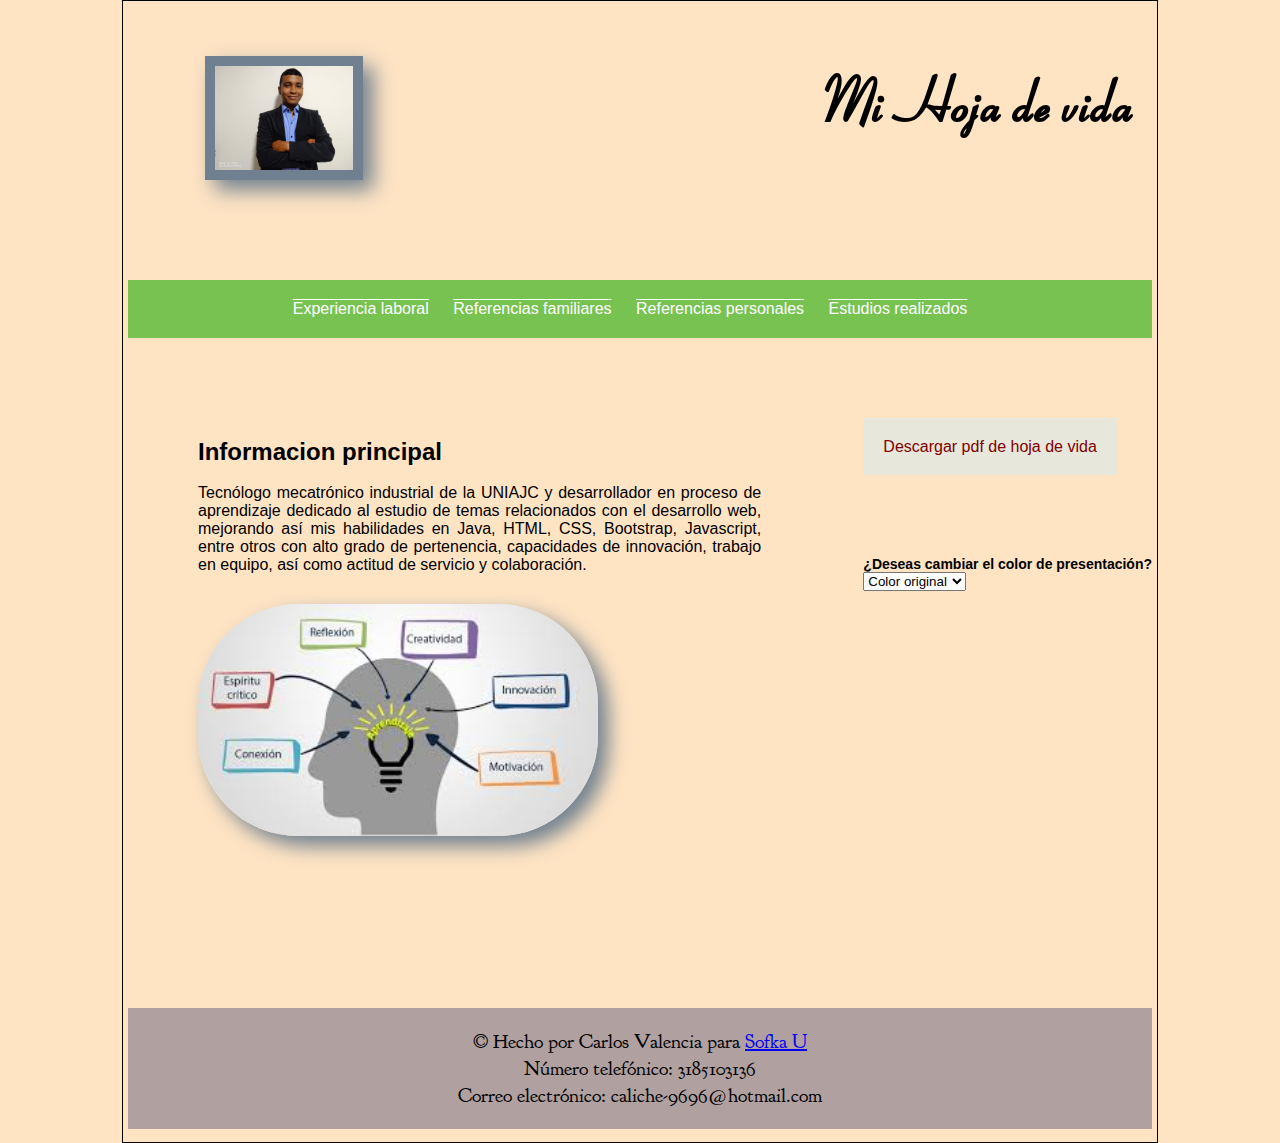
<file: index.html>
<!DOCTYPE html>
<html lang="es">
<head>
    <meta charset="UTF-8">
    <meta http-equiv="X-UA-Compatible" content="IE=edge">
    <meta name="viewport" content="width=device-width, initial-scale=1.0">
    <link href="css/styles.css" rel="stylesheet">
    <script src="js/archivo.js"></script>
    <title>Mi hoja de vida</title>
</head>
<body id="cuerpoPagina" class="fondo1" onload="acordeon">
    <header>
            <img src="img/Foto.jpeg" alt="Imagen de Carlos Valencia." >
            <h1>Mi Hoja de vida</h1>
    </header>

    <nav id="navegacion" class="colorNav1">
       <ul>
           <li>
               <a id="exp" href="experiencia.html">Experiencia laboral</a>
            </li>
            <li>
                <a id="reff" href="referencia_familiar.html">Referencias familiares</a>
            </li>
             <li>
                <a id="refp" href="referencia_personal.html">Referencias personales</a>
            </li>
            <li>
                <a id="est" href="estudios.html">Estudios realizados</a>
            </li>
        </ul>
    </nav>

    <main>
        <article>
                <h2>Informacion principal</h2>
                <br>
                <section>
                    Tecnólogo mecatrónico industrial de la UNIAJC y desarrollador en proceso de aprendizaje dedicado al estudio de temas relacionados con el desarrollo web, mejorando así mis habilidades en Java, HTML, CSS, Bootstrap, Javascript, entre otros con alto grado de pertenencia, capacidades de innovación, trabajo en equipo, así como actitud de servicio y colaboración.
                </section>
                <div>
                    <img src="img/aprendizaje.jpg" alt="imagen de aprendizaje">
                </div>
        </article>
        <aside>
            <a href="pdf/Hoja de vida Sofka.pdf" target="_blank">Descargar pdf de hoja de vida</a>
            <h1>¿Deseas cambiar el color de presentación?</h1>
            <select id="opcionesDeColor" class="selector" onchange="obtenerColor()">
              <option value="rgb(245,245,220)">  Color original</option>
              <option value="rgb(133, 79, 108)"> Color morado  </option>
              <option value="rgb(95, 95, 131)">  Color azul    </option>
              <option value="rgb(110, 92, 46)">  Color cafe    </option>
            </select>
          </aside>
    </main>
   

    <footer >
            © Hecho por Carlos Valencia para
            <a href="https://www.sofka.com.co/es/sofka-university/" target="_blank"> Sofka U </a> <br>
            Número telefónico: 3185103136 <br>
            Correo electrónico: caliche-9696@hotmail.com
    </footer>
</body>
</html>
</file>
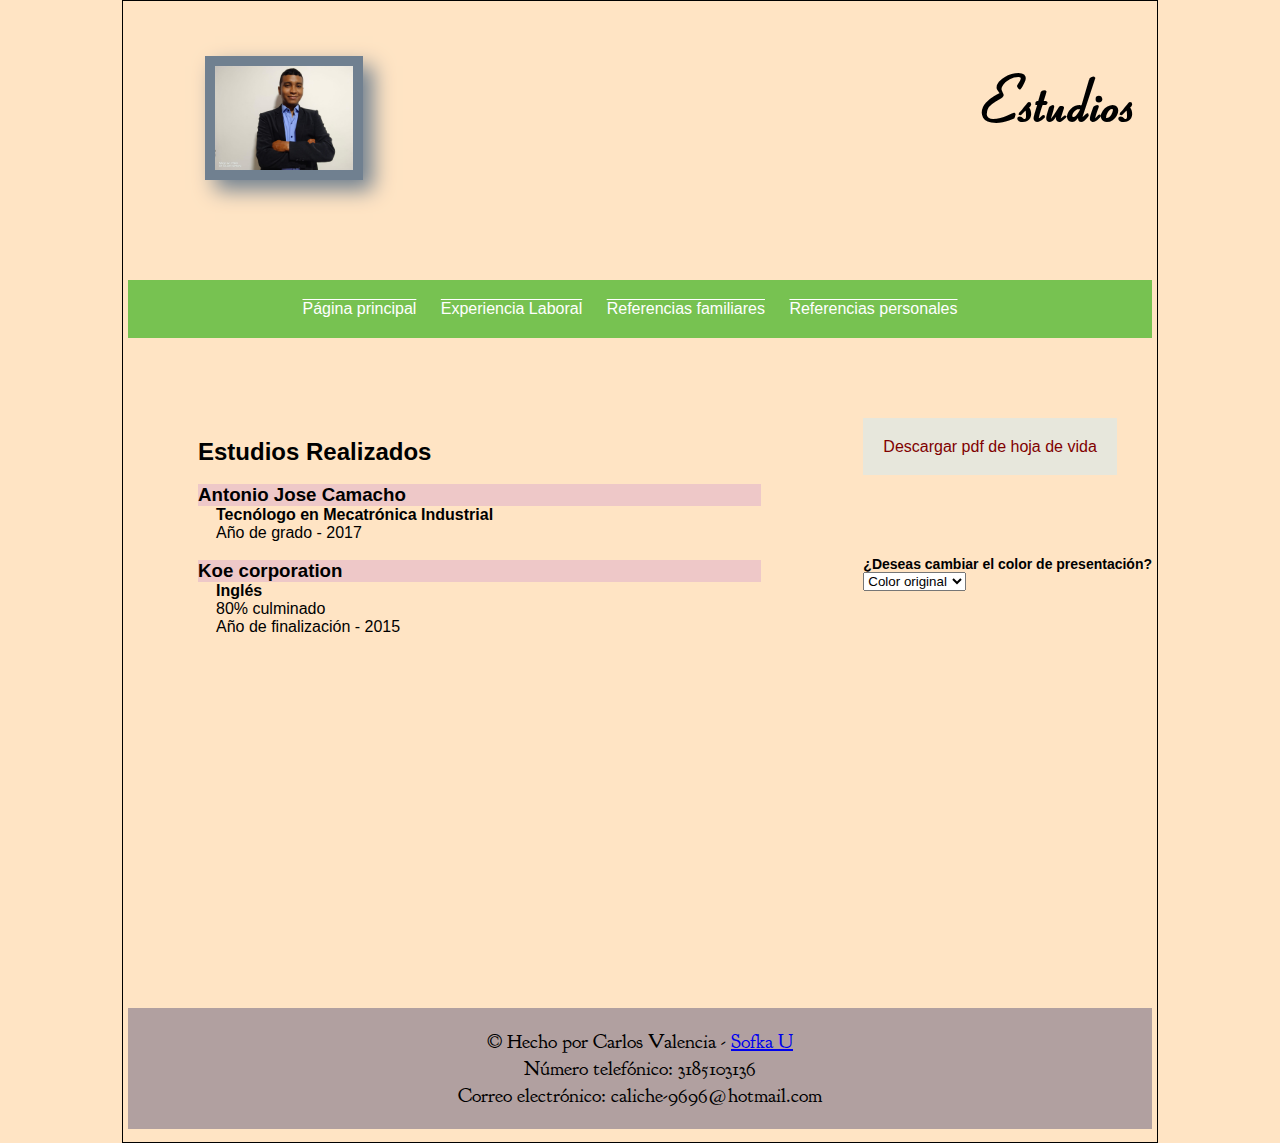
<file: estudios.html>
<!DOCTYPE html>
<html lang="es">
  <head>
    <meta charset="UTF-8" />
    <meta http-equiv="X-UA-Compatible" content="IE=edge" />
    <meta name="viewport" content="width=device-width, initial-scale=1.0" />
    <link href="css/styles.css" rel="stylesheet" />
    <script src="js/archivo.js"></script>
    <title>Estudios</title>
  </head>
  <body id="cuerpoPagina" class="fondo1" onload="acordeon()">
    <header>
      <img src="img/Foto.jpeg" alt="Imagen de Carlos Valencia." />
      <h1>Estudios</h1>
    </header>

    <nav id="navegacion" class="colorNav1">
      <ul>
        <li>
          <a href="index.html">Página principal</a>
        </li>
        <li>
          <a href="experiencia.html">Experiencia Laboral</a>
        </li>
        <li>
          <a href="referencia_personal.html">Referencias familiares</a>
        </li>
        <li>
          <a href="referencia_personal.html">Referencias personales</a>
        </li>
      </ul>
    </nav>

    <main>
      <article>
        <h2>Estudios Realizados</h2>
        <br />

        <h3 class="tituloAcordeon">Antonio Jose Camacho</h3>
        <div class="contenidoAcordeon1">
          <p>
            <b>Tecnólogo en Mecatrónica Industrial</b><br />
            Año de grado - 2017
          </p>
        </div>

        <br />

        <h3 class="tituloAcordeon">Koe corporation</h3>
        <div class="contenidoAcordeon1">
          <p>
            <b>Inglés</b> <br />
            80% culminado <br />
            Año de finalización - 2015
          </p>
        </div>
      </article>
      <aside>
        <a href="pdf/Hoja de vida Sofka.pdf" target="_blank">Descargar pdf de hoja de vida</a>
        <h1>¿Deseas cambiar el color de presentación?</h1>
        <select id="opcionesDeColor" class="selector" onchange="obtenerColor()">
          <option value="rgb(245,245,220)">  Color original</option>
          <option value="rgb(133, 79, 108)"> Color morado  </option>
          <option value="rgb(95, 95, 131)">  Color azul    </option>
          <option value="rgb(110, 92, 46)">  Color cafe    </option>
        </select>
      </aside>
    </main>

    <footer>
      © Hecho por Carlos Valencia -
      <a href="https://www.sofka.com.co/es/sofka-university/" target="_blank">
        Sofka U
      </a>
      <br />
      Número telefónico: 3185103136 <br />
      Correo electrónico: caliche-9696@hotmail.com
    </footer>
  </body>
</html>
</file>
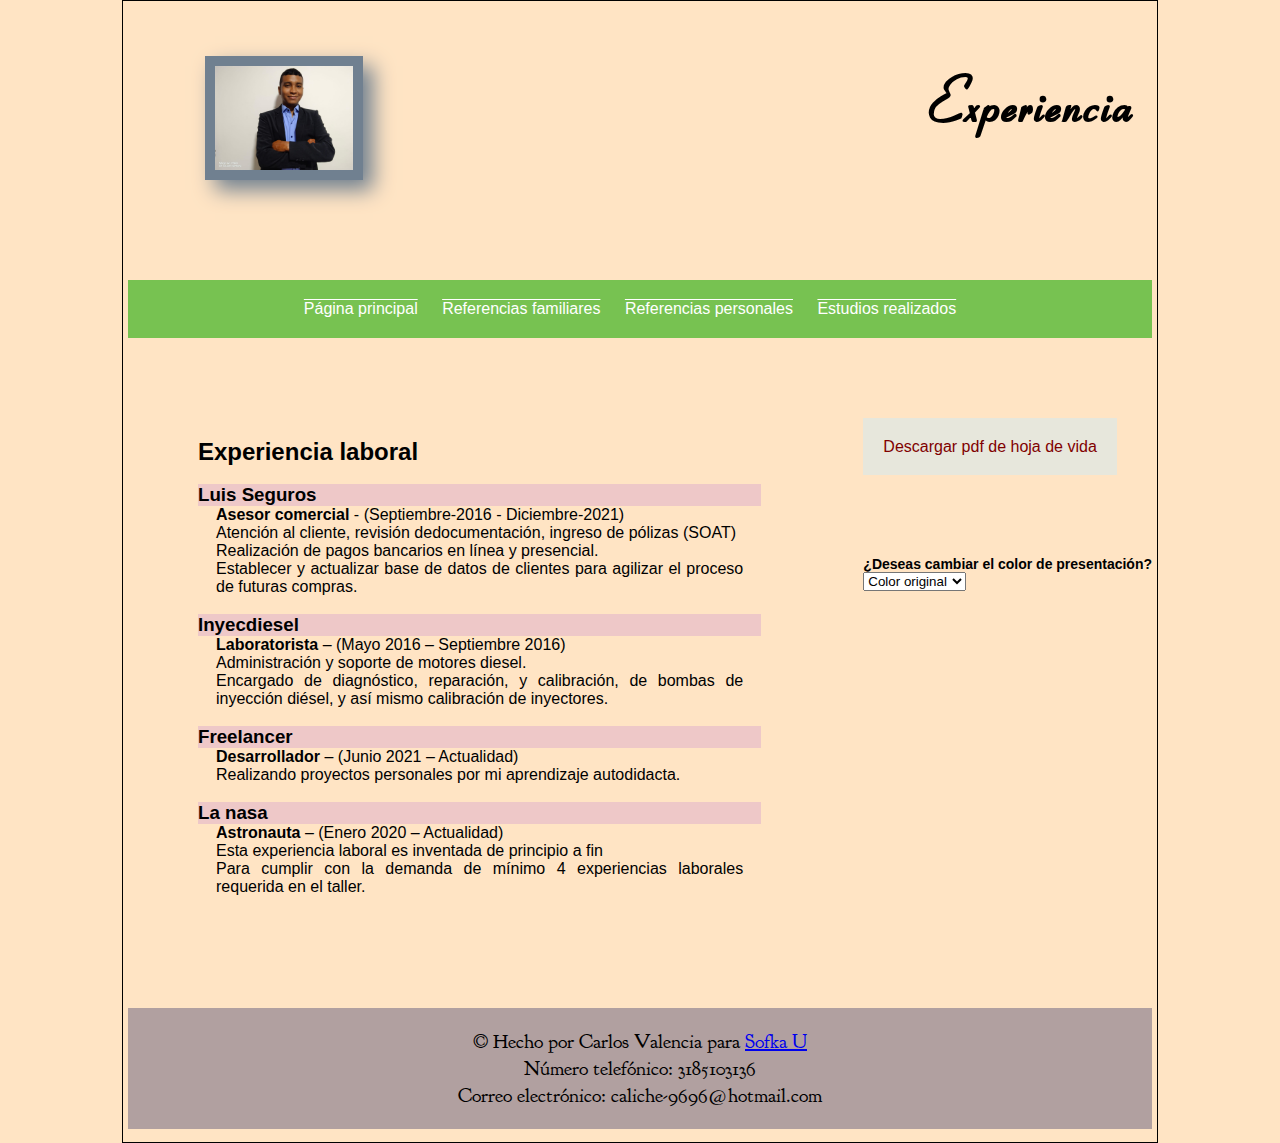
<file: experiencia.html>
<!DOCTYPE html>
<html lang="es">
  <head>
    <meta charset="UTF-8" />
    <meta http-equiv="X-UA-Compatible" content="IE=edge" />
    <meta name="viewport" content="width=device-width, initial-scale=1.0" />
    <link href="css/styles.css" rel="stylesheet" />
    <script src="js/archivo.js"></script>
    <title>Experiencia Laboral</title>
  </head>
  <body id="cuerpoPagina" class="fondo1" onload="acordeon()">
    <header>
      <img src="img/Foto.jpeg" alt="Imagen de Carlos Valencia." />
      <h1>Experiencia</h1>
    </header>

    <nav id="navegacion" class="colorNav1">
      <ul>
        <li>
          <a href="index.html">Página principal</a>
        </li>
        <li>
          <a href="referencia_familiar.html">Referencias familiares</a>
        </li>
        <li>
          <a href="referencia_personal.html">Referencias personales</a>
        </li>
        <li>
          <a href="estudios.html">Estudios realizados</a>
        </li>
      </ul>
    </nav>

    <main>
      <article>
        <h2>Experiencia laboral</h2>
        <br />

        <h3 class="tituloAcordeon">Luis Seguros</h3>
        <div class="contenidoAcordeon1">
          <p>
            <b>Asesor comercial</b> - (Septiembre-2016 - Diciembre-2021)
            <br />
            Atención al cliente, revisión dedocumentación, ingreso de pólizas
            (SOAT) <br />
            Realización de pagos bancarios en línea y presencial.<br />
            Establecer y actualizar base de datos de clientes para agilizar el
            proceso de futuras compras.
          </p>
        </div>

        <br />

        <h3 class="tituloAcordeon">Inyecdiesel</h3>
        <div class="contenidoAcordeon1">
          <p>
            <b>Laboratorista</b> – (Mayo 2016 – Septiembre 2016) <br />
            Administración y soporte de motores diesel. <br />
            Encargado de diagnóstico, reparación, y calibración, de bombas de
            inyección diésel, y así mismo calibración de inyectores.
          </p>
        </div>

        <br />

        <h3 class="tituloAcordeon">Freelancer</h3>
        <div class="contenidoAcordeon1">
          <p>
            <b>Desarrollador</b> – (Junio 2021 – Actualidad) <br />
            Realizando proyectos personales por mi aprendizaje autodidacta.
            <br />
          </p>
        </div>
        <br />

        <h3 class="tituloAcordeon">La nasa</h3>
        <div class="contenidoAcordeon1">
          <p>
            <b>Astronauta</b> – (Enero 2020 – Actualidad) <br />
            Esta experiencia laboral es inventada de principio a fin <br />
            Para cumplir con la demanda de mínimo 4 experiencias laborales
            requerida en el taller.
          </p>
        </div>
      </article>
      <aside>
        <a href="pdf/Hoja de vida Sofka.pdf" target="_blank">Descargar pdf de hoja de vida</a>
        <h1>¿Deseas cambiar el color de presentación?</h1>
        <select id="opcionesDeColor" class="selector" onchange="obtenerColor()">
          <option id="original"     value="rgb(245,245,220)">  Color original</option>
          <option id="color morado" value="rgb(133, 79, 108)"> Color morado  </option>
          <option id="color azul"   value="rgb(95, 95, 131)">  Color azul    </option>
          <option id="color cafe"   value="rgb(110, 92, 46)">  Color cafe    </option>
        </select>
      </aside>
    </main>

    <footer>
      © Hecho por Carlos Valencia para
      <a href="https://www.sofka.com.co/es/sofka-university/" target="_blank">
        Sofka U
      </a>
      <br />
      Número telefónico: 3185103136 <br />
      Correo electrónico: caliche-9696@hotmail.com
    </footer>
  </body>
</html>

<!-- <h1>¿Deseas cambiar el color de presentación?</h1>
<select id="opcionesDeColor" class="selector" onchange="ShowSelected();">
  <option value="white">Color original</option>
  <option value="rgb(133, 79, 108)">Color morado</option>
  <option value="blue">Color azul</option>
  <option value="black">Color negro</option>
</select> -->

<!-- <h1>¿Deseas cambiar el color de presentación?</h1>
        <select id="opcionesDeColor" class="selector">
          <option value="1">Color original</option>
          <option value="2">Color morado</option>
          <option value="3" data-color="blue">Color azul</option>
          <option value="4">Color cafe</option>
        </select> -->
</file>
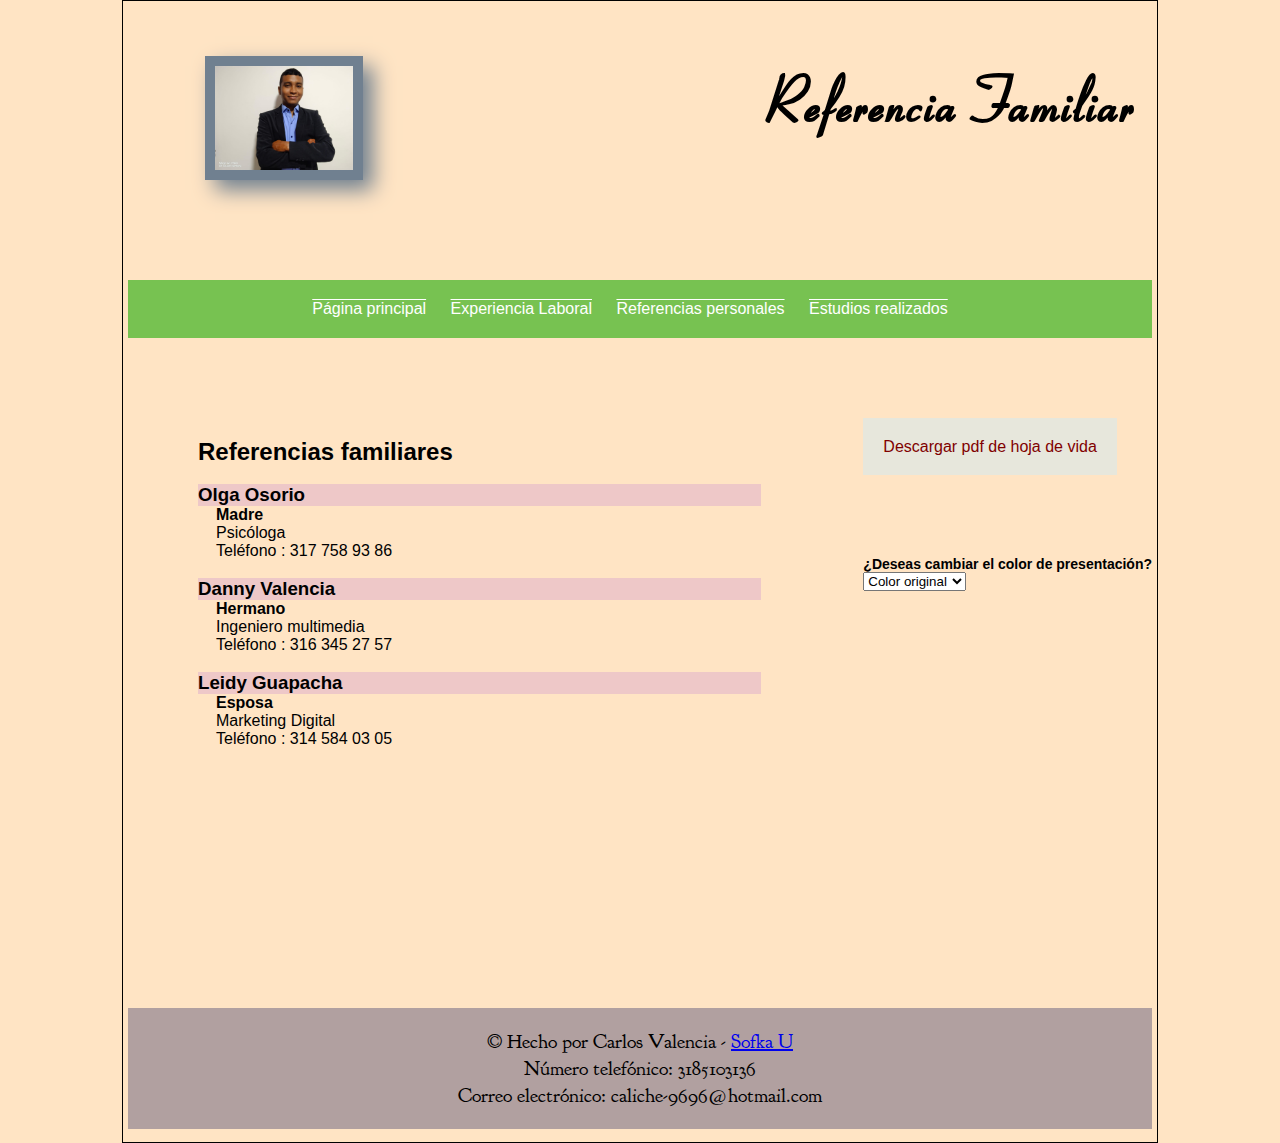
<file: referencia_familiar.html>
<!DOCTYPE html>
<html lang="es">
  <head>
    <meta charset="UTF-8" />
    <meta http-equiv="X-UA-Compatible" content="IE=edge" />
    <meta name="viewport" content="width=device-width, initial-scale=1.0" />
    <link href="css/styles.css" rel="stylesheet" />
    <script src="js/archivo.js"></script>
    <title>Referencia familiar</title>
  </head>
  <body id="cuerpoPagina" class="fondo1" onload="acordeon()">
    <header>
      <img src="img/Foto.jpeg" alt="Imagen de Carlos Valencia." />
      <h1>Referencia Familiar</h1>
    </header>

    <nav id="navegacion" class="colorNav1">
      <ul>
        <li>
          <a href="index.html">Página principal</a>
        </li>
        <li>
          <a href="experiencia.html">Experiencia Laboral</a>
        </li>
        <li>
          <a href="referencia_personal.html">Referencias personales</a>
        </li>
        <li>
          <a href="estudios.html">Estudios realizados</a>
        </li>
      </ul>
    </nav>

    <main>
      <article>
        <h2>Referencias familiares</h2>
        <br />

        <h3 class="tituloAcordeon">Olga Osorio</h3>
        <div class="contenidoAcordeon1">
        <p>
          <b>Madre</b><br />
          Psicóloga<br />
          Teléfono : 317 758 93 86
        </p>
    </div>

        <br/>

        <h3 class="tituloAcordeon">Danny Valencia</h3>
        <div class="contenidoAcordeon1">
        <p>
          <b>Hermano</b> <br />
          Ingeniero multimedia <br />
          Teléfono : 316 345 27 57
        </p>
    </div>

        <br />

        <h3 class="tituloAcordeon">Leidy Guapacha</h3>
        <div class="contenidoAcordeon1">
        <p>
          <b>Esposa</b><br />
          Marketing Digital<br />
          Teléfono : 314 584 03 05
        </p>
    </div>
      </article>
      <aside>
        <a href="pdf/Hoja de vida Sofka.pdf" target="_blank">Descargar pdf de hoja de vida</a>
        <h1>¿Deseas cambiar el color de presentación?</h1>
        <select id="opcionesDeColor" class="selector" onchange="obtenerColor()">
          <option value="rgb(245,245,220)">  Color original</option>
          <option value="rgb(133, 79, 108)"> Color morado  </option>
          <option value="rgb(95, 95, 131)">  Color azul    </option>
          <option value="rgb(110, 92, 46)">  Color cafe    </option>
        </select>
      </aside>
    </main>

    <footer>
      © Hecho por Carlos Valencia -
      <a href="https://www.sofka.com.co/es/sofka-university/" target="_blank">
        Sofka U
      </a>
      <br />
      Número telefónico: 3185103136 <br />
      Correo electrónico: caliche-9696@hotmail.com
    </footer>
  </body>
</html>
</file>
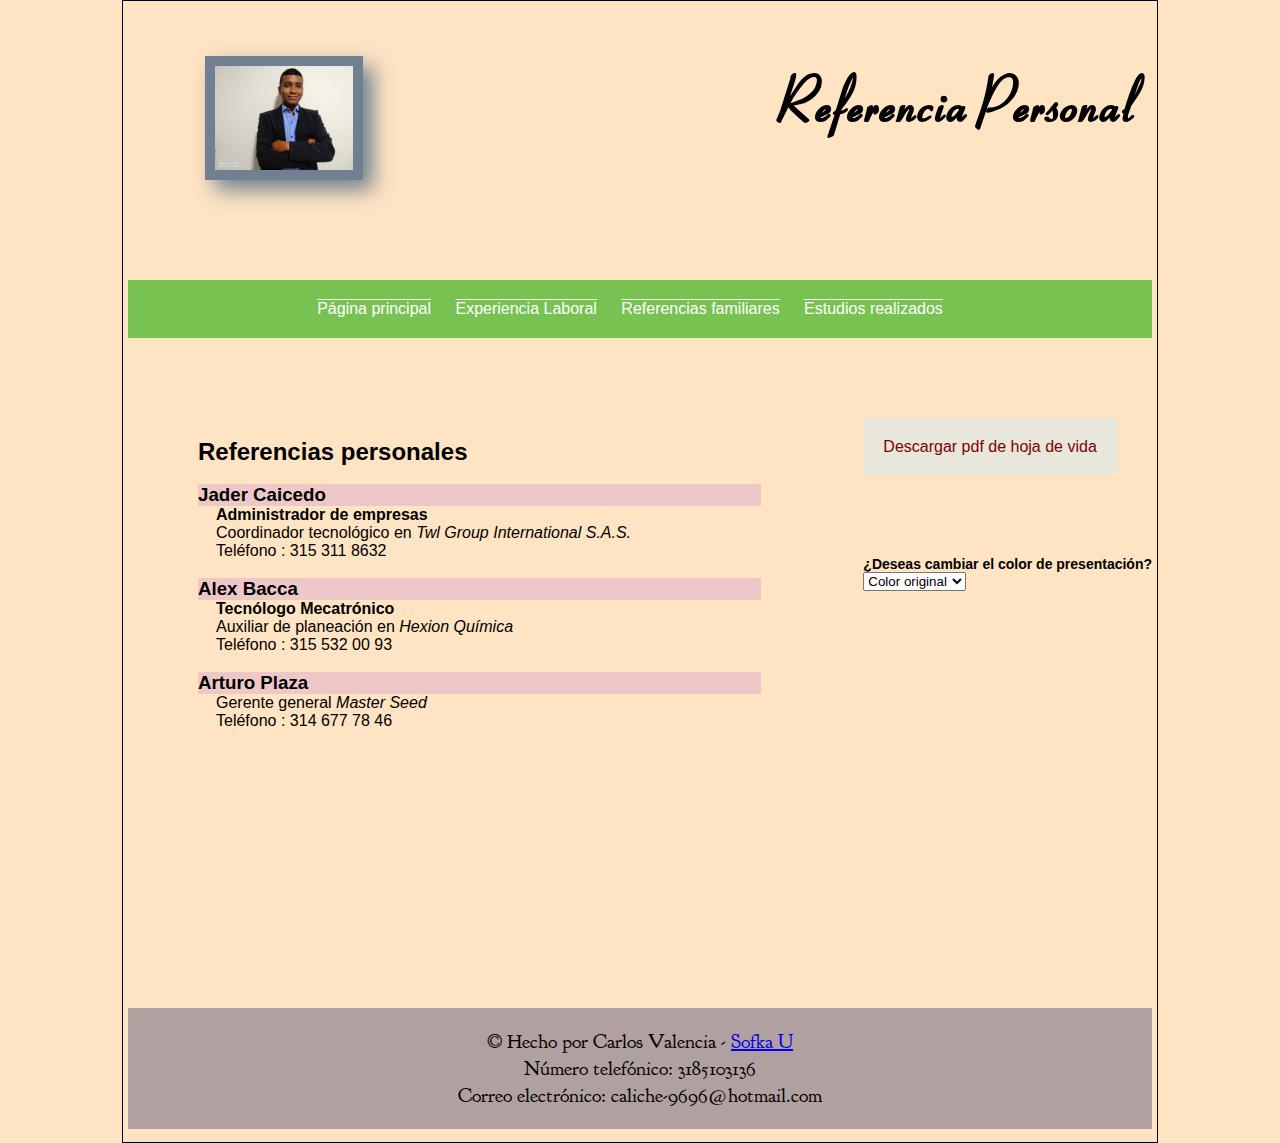
<file: referencia_personal.html>
<!DOCTYPE html>
<html lang="es">
  <head>
    <meta charset="UTF-8" />
    <meta http-equiv="X-UA-Compatible" content="IE=edge" />
    <meta name="viewport" content="width=device-width, initial-scale=1.0" />
    <link href="css/styles.css" rel="stylesheet" />
    <script src="js/archivo.js"></script>
    <title>Referencia personal</title>
  </head>
  <body id="cuerpoPagina" class="fondo1" onload="acordeon()">
    <header>
      <img src="img/Foto.jpeg" alt="Imagen de Carlos Valencia." />
      <h1>Referencia Personal</h1>
    </header>

    <nav id="navegacion" class="colorNav1">
      <ul>
        <li>
          <a href="index.html">Página principal</a>
        </li>
        <li>
          <a href="experiencia.html">Experiencia Laboral</a>
        </li>
        <li>
          <a href="referencia_personal.html">Referencias familiares</a>
        </li>
        <li>
          <a href="estudios.html">Estudios realizados</a>
        </li>
      </ul>
    </nav>

    <main>
      <article>
        <h2>Referencias personales</h2>

        <br />
        <h3 class="tituloAcordeon">Jader Caicedo</h3>
        <div class="contenidoAcordeon1">
          <p>
            <b>Administrador de empresas</b><br />
            Coordinador tecnológico en <i>Twl Group International S.A.S.</i
            ><br />
            Teléfono : 315 311 8632
          </p>
        </div>
        <br />
        <h3 class="tituloAcordeon">Alex Bacca</h3>
        <div class="contenidoAcordeon1">
          <p>
            <b>Tecnólogo Mecatrónico</b> <br />
            Auxiliar de planeación en <i>Hexion Química </i> <br />
            Teléfono : 315 532 00 93
          </p>
        </div>
        <br />
        <h3 class="tituloAcordeon">Arturo Plaza</h3>
        <div class="contenidoAcordeon1">
          <p>
            Gerente general <i>Master Seed</i> <br />
            Teléfono : 314 677 78 46
          </p>
        </div>
      </article>
      <aside>
        <a href="pdf/Hoja de vida Sofka.pdf" target="_blank">Descargar pdf de hoja de vida</a>
        <h1>¿Deseas cambiar el color de presentación?</h1>
        <select id="opcionesDeColor" class="selector" onchange="obtenerColor()">
          <option value="rgb(245,245,220)">  Color original</option>
          <option value="rgb(133, 79, 108)"> Color morado  </option>
          <option value="rgb(95, 95, 131)">  Color azul    </option>
          <option value="rgb(110, 92, 46)">  Color cafe    </option>
        </select>
      </aside>
    </main>

    <footer>
      © Hecho por Carlos Valencia -
      <a href="https://www.sofka.com.co/es/sofka-university/" target="_blank">
        Sofka U
      </a>
      <br />
      Número telefónico: 3185103136 <br />
      Correo electrónico: caliche-9696@hotmail.com
    </footer>
  </body>
</html>
</file>
<file: css/styles.css>
* {
  margin: 0px;
  padding: 0px;
}

@font-face {
  src: url(GoudyBookletter1911.otf) format("truetype");
  src: url(GoudyBookletter1911.otf) format("truetype"),
    url(GoudyBookletter1911.otf) format("Embbeded OpenType");
  font-family: fuente_footer;
}

@font-face {
  font-family: fuente_header;
  src: url(coronet.ttf);
}

.fondo1 {
  background: bisque;
}

.colorNav1 {
  background: rgba(119, 194, 81, 1);
}

.colorNav2 {
  background: rgb(81, 134, 194);
}

.tituloAcordeon {
  cursor: pointer;
  background-color: rgb(238, 200, 200);
}

.activo,
.tituloAcordeon:hover {
    background-color: #ccc;
}

.contenidoAcordeon1 {
  padding: 0 18px;
  display:block;
  overflow: hidden;
}

body {
  width: 1024px;
  height: 1131px;
  margin: 0 auto;
  border: solid 1px;
  padding: 5px;
  font-family: -apple-system, BlinkMacSystemFont, "Segoe UI", Roboto, Oxygen,
    Ubuntu, Cantarell, "Open Sans", "Helvetica Neue", sans-serif;
}

header {
  font-family: fuente_header;
  font-size: 2em;
  width: 90%;
  padding-bottom: 100px;
  padding-left: 77px;
  padding-top: 50px;
  padding-right: 30px;
}

header img {
  width: 15%;
  vertical-align: top;
  box-shadow: 10px 10px 20px slategrey;
  border: 10px solid slategrey;
}

header h1 {
  float: right;
  line-height: 100px;
}

nav {
  width: 100%;
  font-family: "Arial Narrow Bold", sans-serif;
  text-align: center;
  padding-top: 20px;
  padding-bottom: 20px;
}

nav ul li {
  display: inline-block;
  padding-right: 20px;
}

nav a {
  text-decoration: overline;
  color: white;
}

nav a:hover {
  background-color: rgb(67, 104, 64);
  padding-bottom: 10px;
  padding-top: 10px;
  color: rgb(180, 147, 154);
}

nav a:active {
  background-color: rgb(185, 115, 115);
  color: blue;
}

main {
  margin-top: 100px;
}

article {
  float: left;
  margin-left: 70px;
  width: 55%;
  /* text-align: center; */
  text-align: justify;
}

section {
  text-align: justify;
}

article img {
  margin-top: 30px;
  width: 400px;
  height: auto;
  box-shadow: 10px 10px 20px slategrey;
  border-radius: 100px;
}

aside {
  float: right;
}

aside h1 {
  font-size: 14px;
  margin-top: 100px;
}

aside a {
  background-color: #e7e7dc;
  text-decoration: none;
  padding: 20px;
  color: maroon;
}
aside a:hover {
  color: rgb(63, 70, 167);
  background-color: rgb(219, 98, 98);
}

aside a:active {
  background-color: rgb(54, 49, 49);
  color: white;
}

footer {
  font-family: fuente_footer;
  font-size: 20px;
  margin-top: 670px;
  background-color: #b1a0a0;
  text-align: center;
  padding: 20px;
}
</file>
